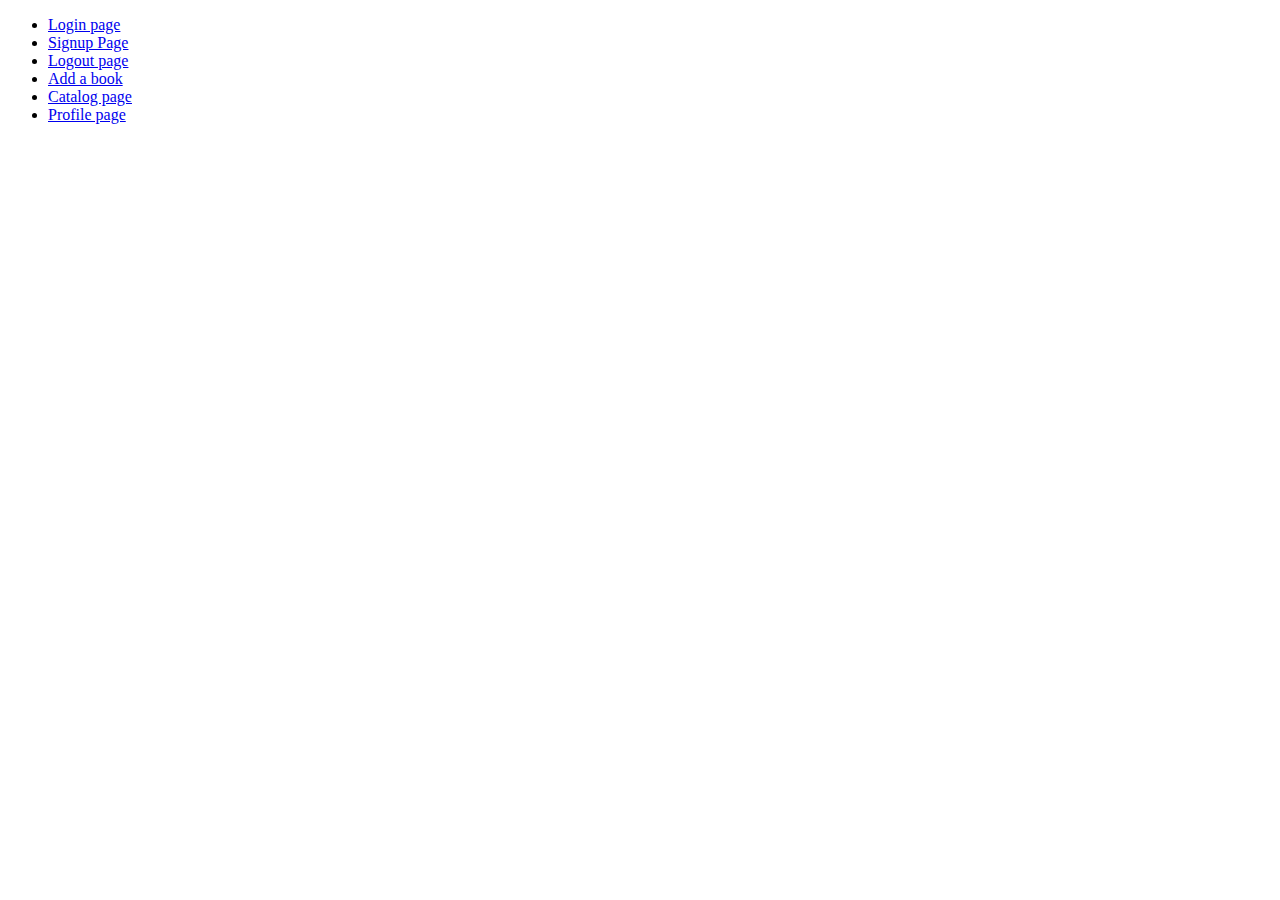
<file: src/main/resources/templates/index.html>
<!DOCTYPE html>
<html lang="en" xmlns:th="http://www.thymeleaf.org">
<head>
  <title>Main Page</title>
  <link th:href="@{/main.css}" rel="stylesheet" />
</head>
<body>


<ul class="link-list">
  <li th:if="${#authorization.expression('isAnonymous()')}">
    <a href="/login">Login page</a>
  </li>
  <li th:if="${#authorization.expression('isAnonymous()')}">
    <a href="/signup">Signup Page</a>
  </li>
  <li th:if="${#authorization.expression('isFullyAuthenticated()')}">
    <a href="/logout">Logout page</a>
  </li>
  <li th:if="${#authorization.expression('hasAuthority(''ADMIN'')')}">
    <a href="/add-book">Add a book</a>
  </li>
<!--  <li th:if="${#authorization.expression('hasAuthority(''VIEW_ADMIN'')')}">-->
<!--    <a href="/admin/subpage">Admin subpage</a>-->
<!--  </li>-->
<!--  <li th:if="${#authorization.expression('hasAuthority(''VIEW_CATALOG'')')}">-->
<!--    <a href="/catalog">Catalog page</a>-->
<!--  </li>-->
  <li>
    <a href="/catalog">Catalog page</a>
  </li>
  <li th:if="${#authorization.expression('isFullyAuthenticated()')}">
    <a href="/profile">Profile page</a>
  </li>
</ul>

</body>
</html>
</file>
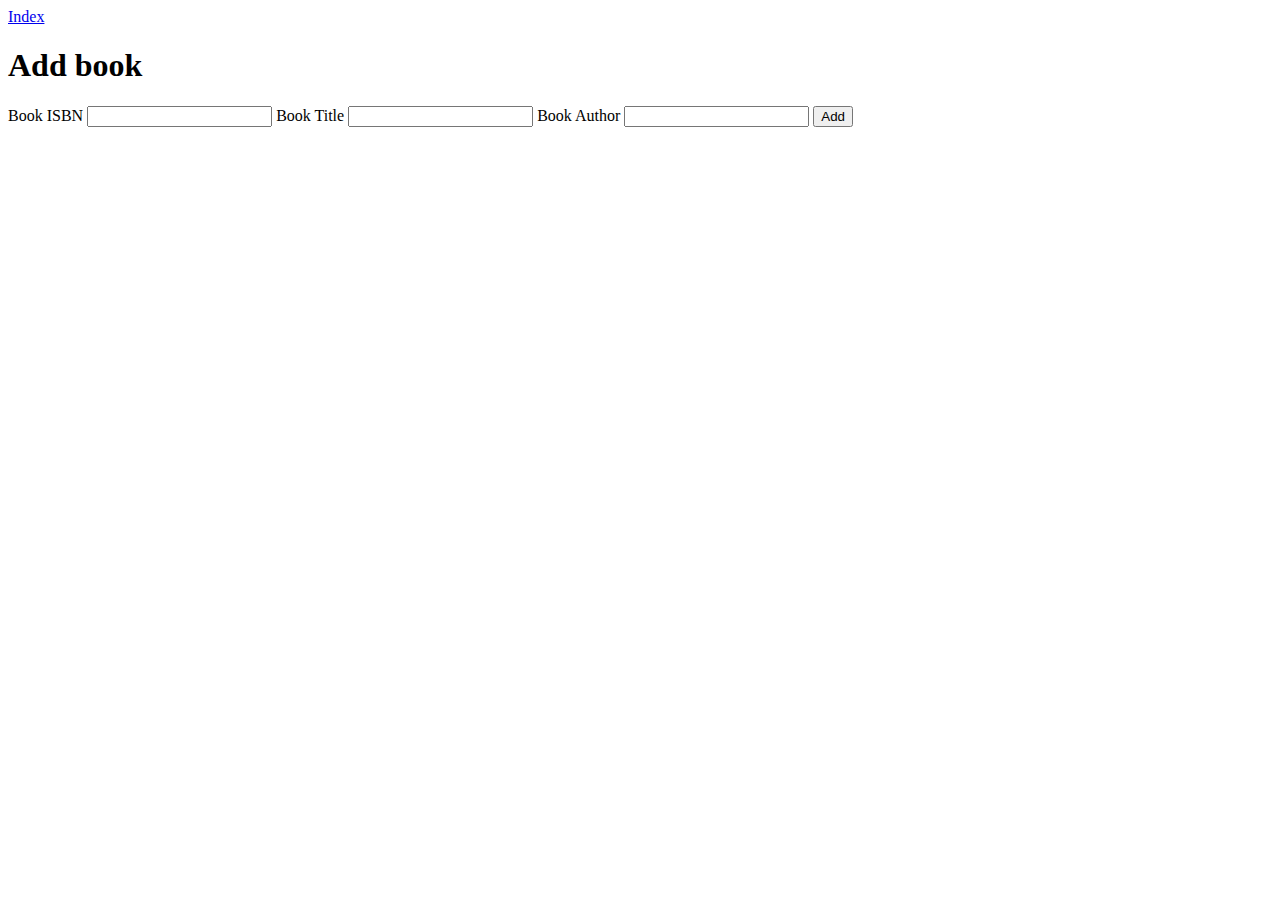
<file: src/main/resources/templates/addBook.html>
<!DOCTYPE html>
<html lang="en" xmlns:th="http://www.w3.org/1999/xhtml">
<head>
    <meta charset="UTF-8">
    <title>Add book</title>
    <link th:href="@{/main.css}" rel="stylesheet"/>

</head>
<body>
<a id="back-link" href="/">Index</a>
<h1 class="hea">Add book</h1>
<div class="wrapper">
<form action="/add-book" method="post">
    <label for="fisbn">Book ISBN</label>
    <input name="isbn" type="text" id="fisbn">
    <label for="ftitle">Book Title</label>
    <input name="title" type="text" id="ftitle">
    <label for="fauthor">Book Author</label>
    <input name="author" type="text" id="fauthor">
    <button type="submit" class="book-btn">Add</button>
</form>
</div>
</body>
</html>
</file>
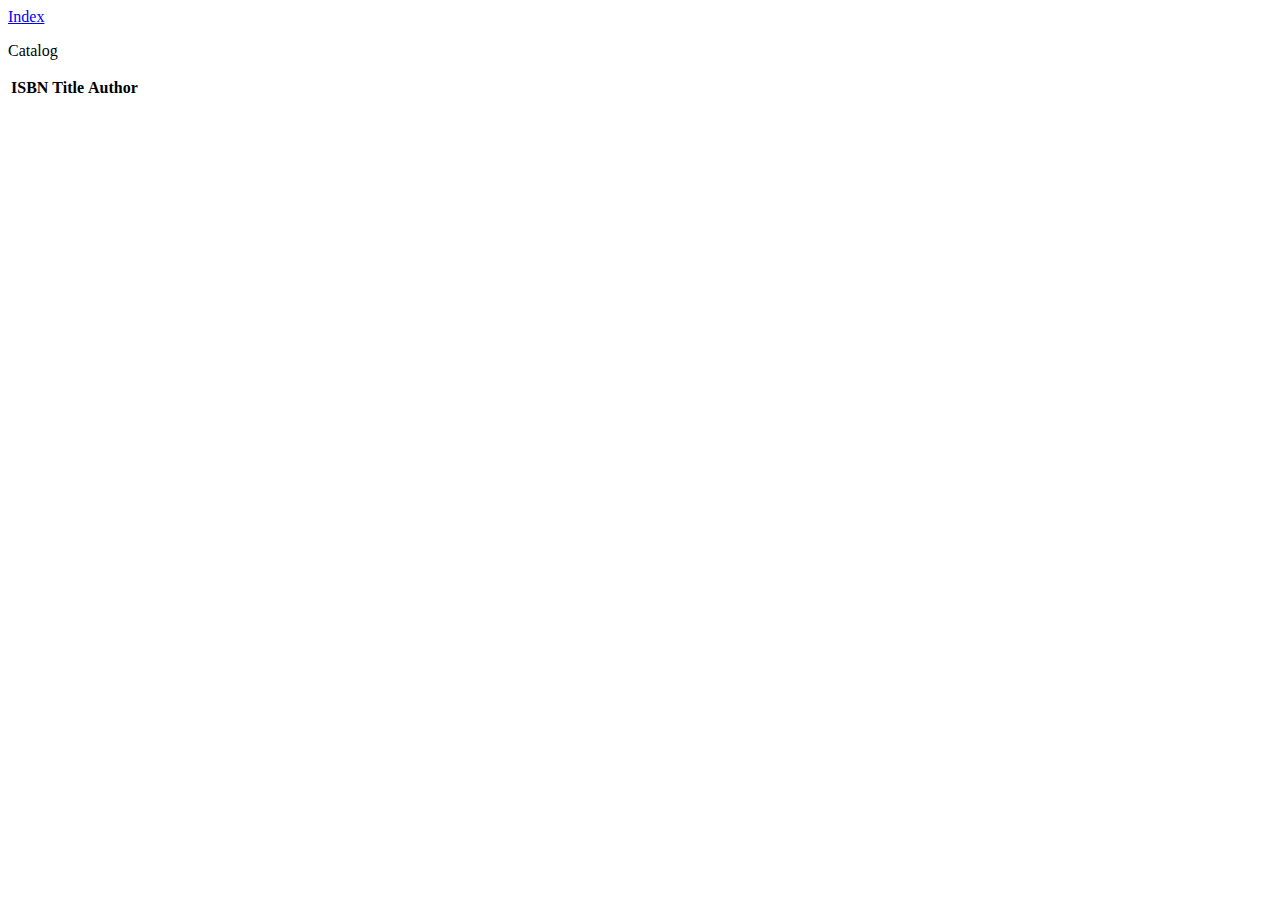
<file: src/main/resources/templates/catalog.html>
<html xmlns:th="http://www.thymeleaf.org">
<head>
  <title>Catalog</title>
  <link th:href="@{/main.css}" rel="stylesheet" />
</head>
<body>
<a id="back-link" href="/">Index</a>

<p id="p-header"> Catalog </p>

<table id="books">
  <thead>
  <th>ISBN</th>
  <th>Title</th>
  <th>Author</th>
  </thead>

  <tbody>
  <tr th:each="book: ${books}">
    <td th:text="${book.isbn}"></td>
    <td th:text="${book.title}"></td>
    <td th:text="${book.author}"></td>
  </tr>
  </tbody>
</table>
</body>
</html>
</file>
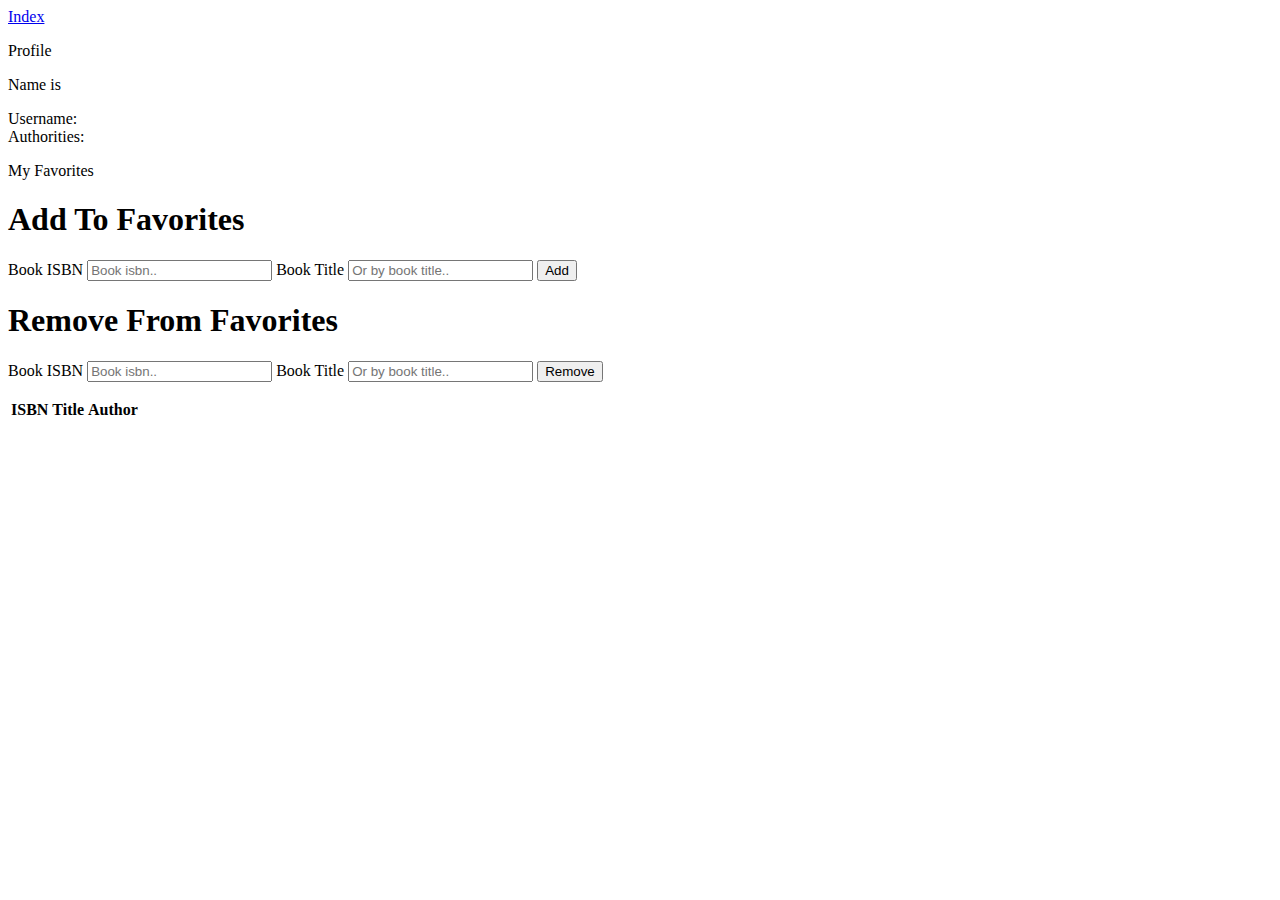
<file: src/main/resources/templates/profile.html>
<html xmlns:th="http://www.thymeleaf.org">
<head>
    <title>Profile</title>
    <link th:href="@{/main.css}" rel="stylesheet"/>
</head>
<body>

<a id="back-link" href="/">Index</a>

<p class="p-header"> Profile </p>
<p th:text="${principal}">Name is </p>

<div class="user-wrapper">
    Username:
    <th:block th:text="${#authorization.authentication.principal.username}"/>
    <br/>
    Authorities:
    <th:block th:text="${#authorization.authentication.authorities}"/>
</div>

<p id="books-header"> My Favorites </p>


<div class="wrapper">
    <div class="controls-wrapper">
        <div class="form-books-wrapper">
            <h1>Add To Favorites</h1>

            <form action="/books/save" method='POST'>
                <label for="fisbn">Book ISBN</label>
                <input type="text" id="fisbn" name="isbn" placeholder="Book isbn..">

                <label for="ftitle">Book Title</label>
                <input type="text" id="ftitle" name="title" placeholder="Or by book title..">
                <button type="submit" id="add-book-btn" class="book-btn">Add</button>

            </form>
        </div>

        <div class="form-books-wrapper">
            <h1>Remove From Favorites</h1>

            <form action="/books/remove" method='POST'>
                <label for="fisbndel">Book ISBN</label>
                <input type="text" id="fisbndel" name="isbn" placeholder="Book isbn..">

                <label for="ftitledel">Book Title</label>
                <input type="text" id="ftitledel" name="title" placeholder="Or by book title..">
                <button type="submit" id="del-book-btn" class="book-btn">Remove</button>

            </form>
        </div>

    </div>

    <div class="list-wrapper">

        <table id="books">
            <thead>
            <th>ISBN</th>
            <th>Title</th>
            <th>Author</th>
            </thead>

            <tbody>
            <tr th:each="book: ${books}">
                <td th:text="${book.isbn}"></td>
                <td th:text="${book.title}"></td>
                <td th:text="${book.author}"></td>
            </tr>
            </tbody>
        </table>
    </div>
</div>
</body>
</html>
</file>
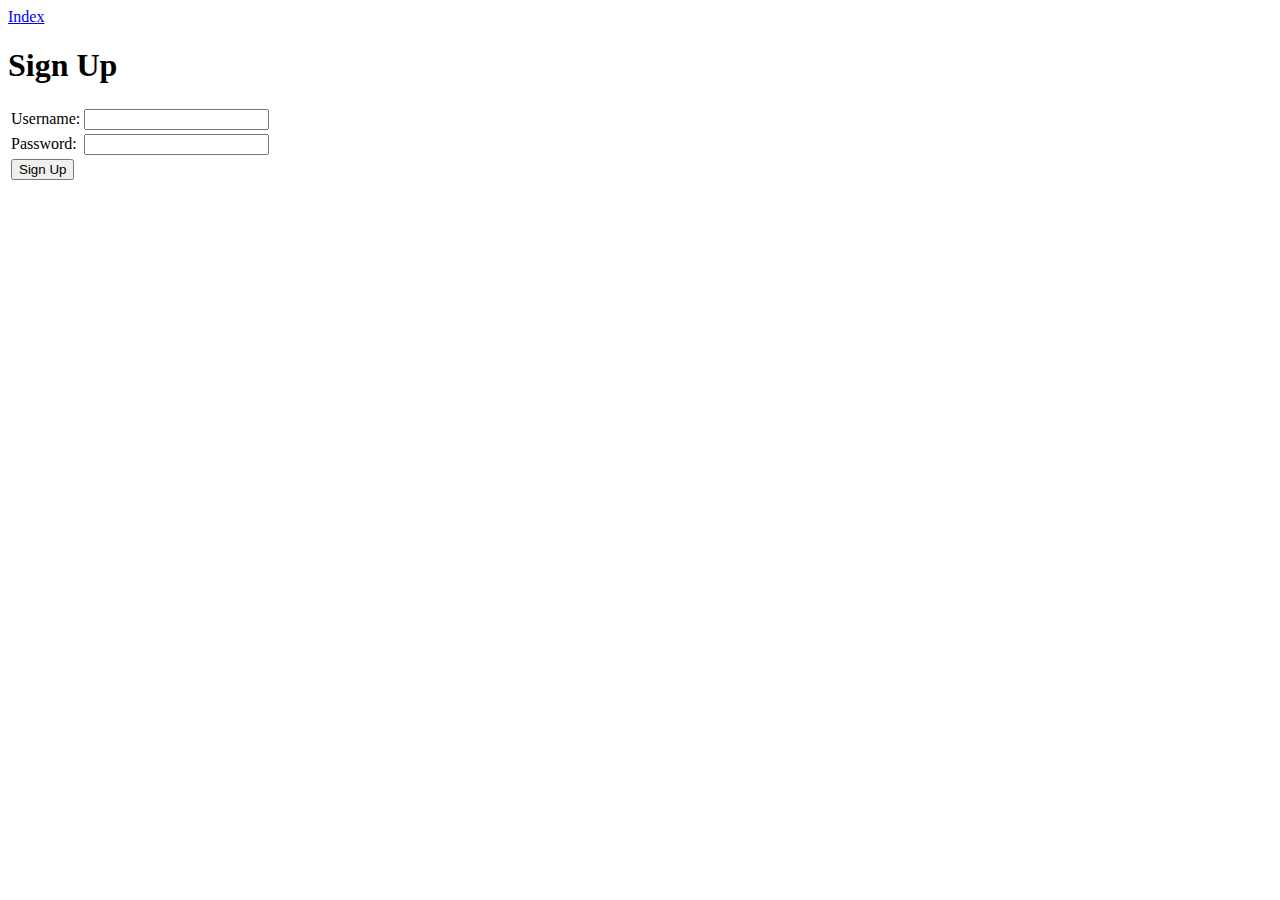
<file: src/main/resources/templates/signup.html>
<!DOCTYPE html>
<html lang="en" xmlns:th="http://www.w3.org/1999/xhtml">
<head>
    <meta charset="UTF-8">
    <title>Sign Up</title>
</head>
<body>
<a id="back-link" href="/">Index</a>

<h1>Sign Up</h1>
<form action="/signup" method='POST'>
    <table>
        <tr>
            <td>Username:</td>
            <td><input type='text' name='username' value=''></td>
        </tr>
        <tr>
            <td>Password:</td>
            <td><input type='password' name='password' /></td>
        </tr>
        <tr>
            <td><button type="submit">Sign Up</button></td>
        </tr>
    </table>
</form>
</body>
</html>
</file>
